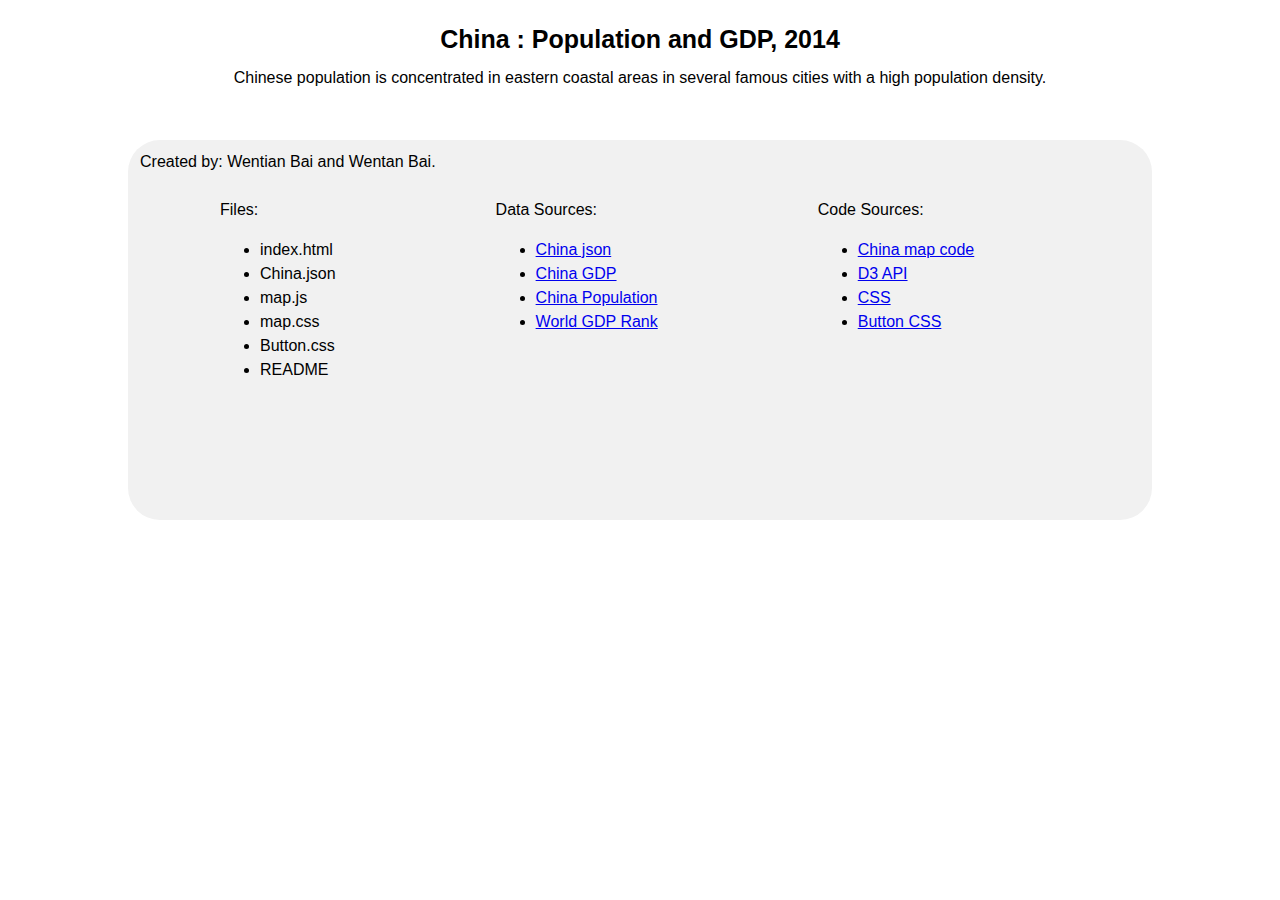
<file: index.html>
<!DOCTYPE html>
<html>  
<head>  
    <meta charset="utf-8">  
    <title>Characteristic of Chinese Economy, 2014</title>  
    <link rel="stylesheet" type="text/css" href="map.css">
    <link rel="stylesheet" type="text/css" href="Button.css">
    <script type="text/javascript" src=https://d3js.org/d3.v3.min.js></script>
</head> 

<body>
    
    <div id="title" class="title" align="center">
        <h1 >China : Population and GDP, 2014</h1>
<!--        <HR SIZE=3></HR>-->
        <p>Chinese population is concentrated in eastern coastal areas in several famous cities with a high population density.</p>
    </div>
    <script src="map.js" >
    </script>
    <br><br>
    <div id="ending" class="ending" transform="translate(0,0)">
        <div id="endingtext" align="left">
            <div id="createdBy">Created by:
                <a>Wentian Bai and Wentan Bai.</a>
                <br><br>
            </div>
            <div id="References" style="float:left">Files:
                <ul>
                    <li>index.html</li>
                    <li>China.json</li>
                    <li>map.js</li>
                    <li>map.css</li>
                    <li>Button.css</li>
                    <li>README</li>
                </ul>
            </div>
            <div id="References" style="float:left">Data Sources:
                <ul>
                    <li><a href=http://www.ourd3js.com/wordpress/638/#more-638>China json</a></li>
                    <li><a href=http://www.shijiejingji.net>China GDP</a></li>
                    <li><a href=http://www.stats.gov.cn>China Population</a></li>
                    <li><a href=http://statisticstimes.com/economy/world-gdp-ranking.php>World GDP Rank</a></li>
                </ul>
            </div>
            <div id="References" style="float:left">Code Sources:
                <ul>
                    <li><a href=http://www.ourd3js.com/wordpress/296>China map code</a></li>
                    <li><a href=https://github.com/d3/d3/wiki/CN-Home>D3 API</a></li>
                    <li><a href=http://www.w3schools.com>CSS</a></li>
                    <li><a href=http://tympanus.net/codrops/2012/01/11/css-buttons-with-pseudo-elements>Button CSS</a></li>
                </ul>
            </div>
        </div>
        
    </div>
    
</body>  
</html>
</file>
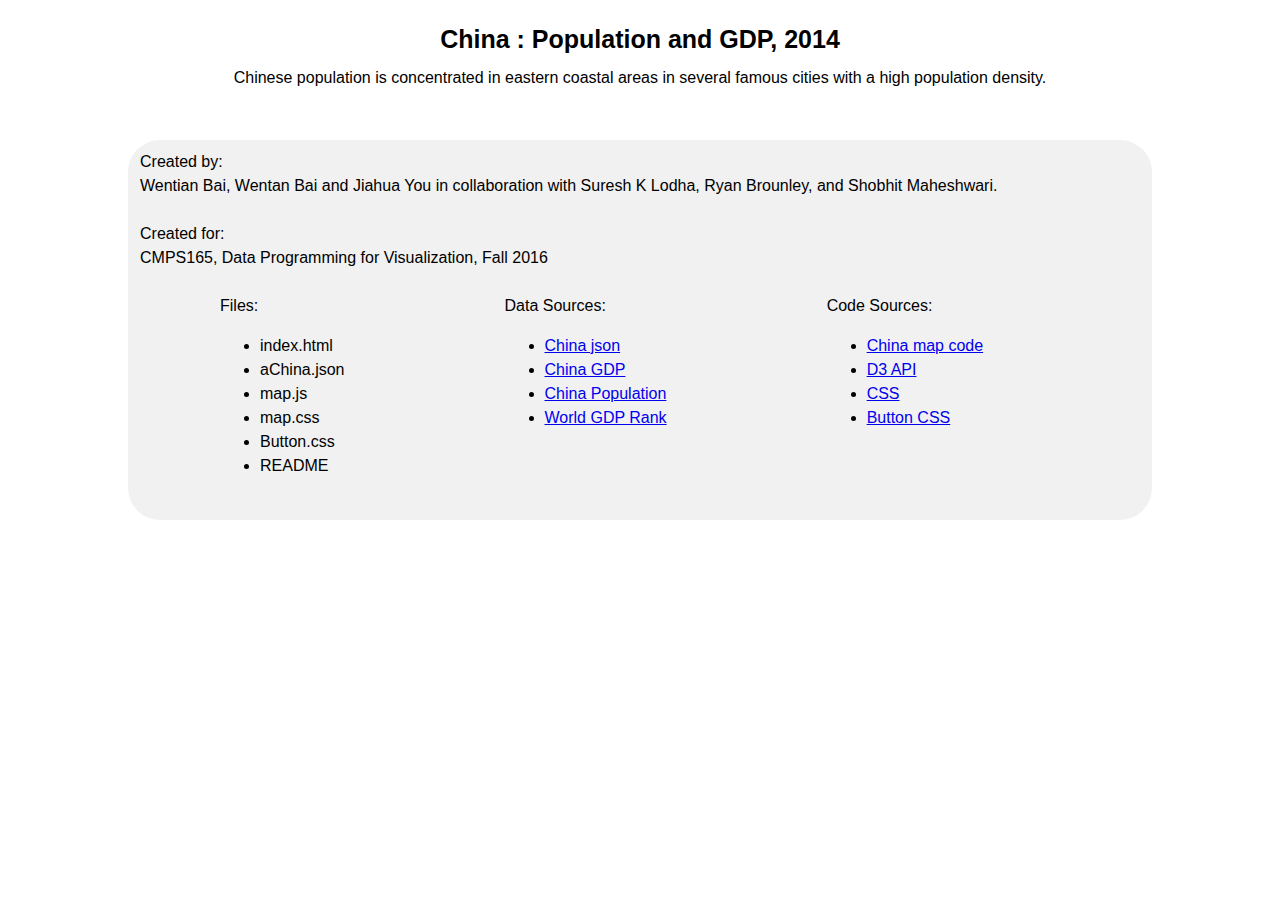
<file: chinamap.html>
<!DOCTYPE html>
<html>  
<head>  
    <meta charset="utf-8">  
    <title>Characteristic of Chinese Economy, 2014</title>  
    <link rel="stylesheet" type="text/css" href="map.css">
    <link rel="stylesheet" type="text/css" href="Button.css">
    <script type="text/javascript" src=https://d3js.org/d3.v3.min.js></script>
</head> 

<body>
    
    <div id="title" class="title" align="center">
        <h1 >China : Population and GDP, 2014</h1>
<!--        <HR SIZE=3></HR>-->
        <p>Chinese population is concentrated in eastern coastal areas in several famous cities with a high population density.</p>
    </div>
    <script src="map.js" >
    </script>
    <br><br>
    <div id="ending" class="ending" transform="translate(0,0)">
        <div id="endingtext" align="left">
            <div id="createdBy">Created by: <br> 
                <a>Wentian Bai, Wentan Bai and Jiahua You in collaboration with Suresh K Lodha, Ryan Brounley, and Shobhit Maheshwari.</a>
                <br><br>
            </div>
            <div id="createdFor">Created for:<br> 
                <a>CMPS165, Data Programming for Visualization, Fall 2016</a>
                <br><br>
            </div>
            <div id="References" style="float:left">Files:
                <ul>
                    <li>index.html</li>
                    <li>aChina.json</li>
                    <li>map.js</li>
                    <li>map.css</li>
                    <li>Button.css</li>
                    <li>README</li>
                </ul>
            </div>
            <div id="References" style="float:left">Data Sources:
                <ul>
                    <li><a href=http://www.ourd3js.com/wordpress/638/#more-638>China json</a></li>
                    <li><a href=http://www.shijiejingji.net>China GDP</a></li>
                    <li><a href=http://www.stats.gov.cn>China Population</a></li>
                    <li><a href=http://statisticstimes.com/economy/world-gdp-ranking.php>World GDP Rank</a></li>
                </ul>
            </div>
            <div id="References" style="float:left">Code Sources:
                <ul>
                    <li><a href=http://www.ourd3js.com/wordpress/296>China map code</a></li>
                    <li><a href=https://github.com/d3/d3/wiki/CN-Home>D3 API</a></li>
                    <li><a href=http://www.w3schools.com>CSS</a></li>
                    <li><a href=http://tympanus.net/codrops/2012/01/11/css-buttons-with-pseudo-elements>Button CSS</a></li>
                </ul>
            </div>
        </div>
        
    </div>
    
</body>  
</html>
</file>
<file: map.css>
body {
    text-align:center;
	margin-left:auto;
	margin-right:auto;
}

.axis path,
.axis line {
  fill: none;
  stroke: #000;
  shape-rendering: crispEdges;
}

.dot {
  stroke: #000;
}

/*------Tooltip------*/

#tooltip {
    position: absolute;
    text-align: left;
    width: 300px;
    height: auto;
    padding: 10px;
    font: 14px sans-serif;
    background: rgb(230,230,230);
    color: black;
    border:  5px;
    border-radius: 8px;
    pointer-events: none;
    opacity:0.9;
}
		
#tooltip.hidden {
    display: none;
}

mao1{
    padding:0px 0px 0px 79px;
}
mao2{
    padding:0px 0px 0px 116px;
}
mao3{
    padding:0px 0px 0px 45px;
}

em{
    font-style: normal;
    float: right;
}
/*--------province ----------*/

#proName.hidden {
    display: none;
}

#proName p {
    margin: 0;
    font-family: sans-serif;
    line-height: 20px;
}

/*-------path---------*/
#drawPath.hidden {
    display: none;
}


/*-------title---------*/
#title{
    margin:auto;
    width:80%;
    padding-top: 2px;
    font-family: sans-serif;
    line-height: 20px;
    
    border-top-left-radius:2em;
    border-top-right-radius:2em;
    border-bottom-right-radius:2em;
    border-bottom-left-radius:2em;
    
}

#title h1{
    font-size: 25px;
    color:black;
    padding-top: 2px;
    padding-bottom: 2px;
}

#title h2{
    font-size: 12px;
    color:black;
    padding-top: 2px;
    padding-bottom: 2px;
}
/*-------buttonBar---------*/

#buttonBar{
    text-align:center;
    width:30%;
    height:auto;
    margin:0 auto;
}

#cityOrProvince{
    margin:0px 0px 10px 0px;
}



/*-------ending---------*/
#ending{
    height:400px;
    height:auto;
    min-height:380px;
    margin:0 auto;
    text-align:center;

    width:80%;
    background-color:rgb(241,241,241);  
    border-bottom-right-radius:2em;
    border-bottom-left-radius:2em;
    border-top-left-radius:2em;
    border-top-right-radius:2em;
    
    font-size: 16px; 
    font-family: sans-serif;
    line-height: 150%;   
    
}

#endingtext{
    padding: 10px;
    width:1000px;
    margin:0 auto;
}

#References{
    margin:0px 80px 0px 80px;
}


#last{
    margin:auto;
    width:80%;
    padding-top: 2px;
    font-family: sans-serif;
    line-height: 20px;    
}


/*--------citytip2------------*/

#Western {
/*    width: 400px;*/
    float: left;
    margin:0px 0px 0px 200px;
}
#Eastern {
/*    width: 600px;*/
    float: right;
    margin:0px 200px 0px 0px;
}	

#citytip2.hidden {
    display: none;
}
</file>
<file: Button.css>
#noCity {
    width: 110px;
    margin:0px 5px 0px 0px;
	background-color:white;
	padding:5px;
	position:relative;
	font-family: 'Open Sans', sans-serif;
	font-size:18px;
    cursor:pointer;
	text-decoration:none;
	color:black;
    background-image: linear-gradient(bottom, rgb(100,170,30) 0%, rgb(129,212,51) 100%);
	box-shadow: inset 0px 1px 0px #fff, 0px 6px 0px #fff;
	border-radius: 5px;
}

#noCity:active {
	top:7px;
	background-image: linear-gradient(bottom, rgb(100,170,30) 100%, rgb(129,212,51) 0%);
	box-shadow: inset 0px 1px 0px #fff, inset 0px -1px 0px #fff;
	color: black;
	text-shadow: 0px 1px 1px rgba(255,255,255,0.3);
}

#hasCity {
    width: 110px;
    margin:0px 0px 0px 5px;
	background-color:white;
	padding:5px;
	position:relative;
	font-family: 'Open Sans', sans-serif;
	font-size:18px;
    cursor:pointer;
	text-decoration:none;
	color:black;
    background-image: linear-gradient(bottom, rgb(100,170,30) 0%, rgb(129,212,51) 100%);
	box-shadow: inset 0px 1px 0px #fff, 0px 6px 0px #fff;
	border-radius: 5px;
}

#hasCity:active {
	top:7px;
	background-image: linear-gradient(bottom, rgb(100,170,30) 100%, rgb(129,212,51) 0%);
	box-shadow: inset 0px 1px 0px #fff, inset 0px -1px 0px #fff;
	color: black;
	text-shadow: 0px 1px 1px rgba(255,255,255,0.3);
}


#Populaion_Button {
    width: auto;
    margin:0px 5px 0px 0px;
	background-color:white;
	padding:5px;
	position:relative;
	font-family: 'Open Sans', sans-serif;
	font-size:18px;
    cursor:pointer;
	text-decoration:none;
	color:black;
    background-image: linear-gradient(bottom, rgb(100,170,30) 0%, rgb(129,212,51) 100%);
	box-shadow: inset 0px 1px 0px #fff, 0px 6px 0px #fff;
	border-radius: 5px;
}

#Populaion_Button:active {
	top:7px;
	background-image: linear-gradient(bottom, rgb(100,170,30) 100%, rgb(129,212,51) 0%);
	box-shadow: inset 0px 1px 0px #fff, inset 0px -1px 0px #fff;
	color: black;
	text-shadow: 0px 1px 1px rgba(255,255,255,0.3);
}

#GDP_Button {
    width: auto;
    margin:0px 5px 0px 5px;
	background-color:white;
	padding:5px;
	position:relative;
	font-family: 'Open Sans', sans-serif;
	font-size:18px;
    cursor:pointer;
	text-decoration:none;
	color:black;
    background-image: linear-gradient(bottom, rgb(100,170,30) 0%, rgb(129,212,51) 100%);
	box-shadow: inset 0px 1px 0px #fff, 0px 6px 0px #fff;
	border-radius: 5px;
}

#GDP_Button:active {
	top:7px;
	background-image: linear-gradient(bottom, rgb(100,170,30) 100%, rgb(129,212,51) 0%);
	box-shadow: inset 0px 1px 0px #fff, inset 0px -1px 0px #fff;
	color: black;
	text-shadow: 0px 1px 1px rgba(255,255,255,0.3);
}

#PGDP_Button {
    width: auto;
    margin:0px 0px 0px 5px;
	background-color:white;
	padding:5px;
	position:relative;
	font-family: 'Open Sans', sans-serif;
	font-size:18px;
    cursor:pointer;
	text-decoration:none;
	color:black;
    background-image: linear-gradient(bottom, rgb(100,170,30) 0%, rgb(129,212,51) 100%);
	box-shadow: inset 0px 1px 0px #fff, 0px 6px 0px #fff;
	border-radius: 5px;
}

#PGDP_Button:active {
	top:7px;
	background-image: linear-gradient(bottom, rgb(100,170,30) 100%, rgb(129,212,51) 0%);
	box-shadow: inset 0px 1px 0px #fff, inset 0px -1px 0px #fff;
	color: black;
	text-shadow: 0px 1px 1px rgba(255,255,255,0.3);
}



/*--------------------------------------*/


#HaerbinB {
    width: 110px;
	background-color:white;
	padding-top: 1px;
    padding-bottom: 1px;
	font-family: 'Open Sans', sans-serif;
	font-size:12px;
	text-decoration:none;
    cursor:pointer;
	color:black;
    background-image: linear-gradient(bottom, rgb(100,170,30) 0%, rgb(129,212,51) 100%);
	box-shadow: inset 0px 1px 0px #fff, 0px 6px 0px #fff;
	border-radius: 5px;
}

#HaerbinB:active {
	top:7px;
	background-image: linear-gradient(bottom, rgb(100,170,30) 100%, rgb(129,212,51) 0%);
	box-shadow: inset 0px 1px 0px #fff, inset 0px -1px 0px #fff;
	color: black;
	text-shadow: 0px 1px 1px rgba(255,255,255,0.3);
}

#ShenyangB {
    width: 110px;
	background-color:white;
	padding-top: 1px;
    padding-bottom: 1px;
	font-family: 'Open Sans', sans-serif;
	font-size:12px;
	text-decoration:none;
    cursor:pointer;
	color:black;
    background-image: linear-gradient(bottom, rgb(100,170,30) 0%, rgb(129,212,51) 100%);
	box-shadow: inset 0px 1px 0px #fff, 0px 6px 0px #fff;
	border-radius: 5px;
}

#ShenyangB:active {
	top:7px;
	background-image: linear-gradient(bottom, rgb(100,170,30) 100%, rgb(129,212,51) 0%);
	box-shadow: inset 0px 1px 0px #fff, inset 0px -1px 0px #fff;
	color: black;
	text-shadow: 0px 1px 1px rgba(255,255,255,0.3);
}

#BeijingB {
    width: 110px;
	background-color:white;
	padding-top: 1px;
    padding-bottom: 1px;
	font-family: 'Open Sans', sans-serif;
	font-size:12px;
	text-decoration:none;
    cursor:pointer;
	color:black;
    background-image: linear-gradient(bottom, rgb(100,170,30) 0%, rgb(129,212,51) 100%);
	box-shadow: inset 0px 1px 0px #fff, 0px 6px 0px #fff;
	border-radius: 5px;
}

#BeijingB:active {
	top:7px;
	background-image: linear-gradient(bottom, rgb(100,170,30) 100%, rgb(129,212,51) 0%);
	box-shadow: inset 0px 1px 0px #fff, inset 0px -1px 0px #fff;
	color: black;
	text-shadow: 0px 1px 1px rgba(255,255,255,0.3);
}


#TianjinB {
    width: 110px;
	background-color:white;
	padding-top: 1px;
    padding-bottom: 1px;
	font-family: 'Open Sans', sans-serif;
	font-size:12px;
	text-decoration:none;
    cursor:pointer;
	color:black;
    background-image: linear-gradient(bottom, rgb(100,170,30) 0%, rgb(129,212,51) 100%);
	box-shadow: inset 0px 1px 0px #fff, 0px 6px 0px #fff;
	border-radius: 5px;
}

#TianjinB:active {
	top:7px;
	background-image: linear-gradient(bottom, rgb(100,170,30) 100%, rgb(129,212,51) 0%);
	box-shadow: inset 0px 1px 0px #fff, inset 0px -1px 0px #fff;
	color: black;
	text-shadow: 0px 1px 1px rgba(255,255,255,0.3);
}


#ShijiazhuangB {
    width: 110px;
	background-color:white;
	padding-top: 1px;
    padding-bottom: 1px;
	font-family: 'Open Sans', sans-serif;
	font-size:12px;
	text-decoration:none;
    cursor:pointer;
	color:black;
    background-image: linear-gradient(bottom, rgb(100,170,30) 0%, rgb(129,212,51) 100%);
	box-shadow: inset 0px 1px 0px #fff, 0px 6px 0px #fff;
	border-radius: 5px;
}

#ShijiazhuangB:active {
	top:7px;
	background-image: linear-gradient(bottom, rgb(100,170,30) 100%, rgb(129,212,51) 0%);
	box-shadow: inset 0px 1px 0px #fff, inset 0px -1px 0px #fff;
	color: black;
	text-shadow: 0px 1px 1px rgba(255,255,255,0.3);
}

#HefeiB {
    width: 110px;
	background-color:white;
	padding-top: 1px;
    padding-bottom: 1px;
	font-family: 'Open Sans', sans-serif;
	font-size:12px;
	text-decoration:none;
    cursor:pointer;
	color:black;
    background-image: linear-gradient(bottom, rgb(100,170,30) 0%, rgb(129,212,51) 100%);
	box-shadow: inset 0px 1px 0px #fff, 0px 6px 0px #fff;
	border-radius: 5px;
}

#HefeiB:active {
	top:7px;
	background-image: linear-gradient(bottom, rgb(100,170,30) 100%, rgb(129,212,51) 0%);
	box-shadow: inset 0px 1px 0px #fff, inset 0px -1px 0px #fff;
	color: black;
	text-shadow: 0px 1px 1px rgba(255,255,255,0.3);
}

#ShanghaiB {
    width: 110px;
	background-color:white;
	padding-top: 1px;
    padding-bottom: 1px;
	font-family: 'Open Sans', sans-serif;
	font-size:12px;
	text-decoration:none;
    cursor:pointer;
	color:black;
    background-image: linear-gradient(bottom, rgb(100,170,30) 0%, rgb(129,212,51) 100%);
	box-shadow: inset 0px 1px 0px #fff, 0px 6px 0px #fff;
	border-radius: 5px;
}

#ShanghaiB:active {
	top:7px;
	background-image: linear-gradient(bottom, rgb(100,170,30) 100%, rgb(129,212,51) 0%);
	box-shadow: inset 0px 1px 0px #fff, inset 0px -1px 0px #fff;
	color: black;
	text-shadow: 0px 1px 1px rgba(255,255,255,0.3);
}

#HangzhouB {
    width: 110px;
	background-color:white;
	padding-top: 1px;
    padding-bottom: 1px;
	font-family: 'Open Sans', sans-serif;
	font-size:12px;
	text-decoration:none;
    cursor:pointer;
	color:black;
    background-image: linear-gradient(bottom, rgb(100,170,30) 0%, rgb(129,212,51) 100%);
	box-shadow: inset 0px 1px 0px #fff, 0px 6px 0px #fff;
	border-radius: 5px;
}

#HangzhouB:active {
	top:7px;
	background-image: linear-gradient(bottom, rgb(100,170,30) 100%, rgb(129,212,51) 0%);
	box-shadow: inset 0px 1px 0px #fff, inset 0px -1px 0px #fff;
	color: black;
	text-shadow: 0px 1px 1px rgba(255,255,255,0.3);
}

#ChangshaB {
    width: 110px;
	background-color:white;
	padding-top: 1px;
    padding-bottom: 1px;
	font-family: 'Open Sans', sans-serif;
	font-size:12px;
	text-decoration:none;
    cursor:pointer;
	color:black;
    background-image: linear-gradient(bottom, rgb(100,170,30) 0%, rgb(129,212,51) 100%);
	box-shadow: inset 0px 1px 0px #fff, 0px 6px 0px #fff;
	border-radius: 5px;
}

#ChangshaB:active {
	top:7px;
	background-image: linear-gradient(bottom, rgb(100,170,30) 100%, rgb(129,212,51) 0%);
	box-shadow: inset 0px 1px 0px #fff, inset 0px -1px 0px #fff;
	color: black;
	text-shadow: 0px 1px 1px rgba(255,255,255,0.3);
}

#HongkongB {
    width: 110px;
	background-color:white;
	padding-top: 1px;
    padding-bottom: 1px;
	font-family: 'Open Sans', sans-serif;
	font-size:12px;
	text-decoration:none;
    cursor:pointer;
	color:black;
    background-image: linear-gradient(bottom, rgb(100,170,30) 0%, rgb(129,212,51) 100%);
	box-shadow: inset 0px 1px 0px #fff, 0px 6px 0px #fff;
	border-radius: 5px;
}

#HongkongB:active {
	top:7px;
	background-image: linear-gradient(bottom, rgb(100,170,30) 100%, rgb(129,212,51) 0%);
	box-shadow: inset 0px 1px 0px #fff, inset 0px -1px 0px #fff;
	color: black;
	text-shadow: 0px 1px 1px rgba(255,255,255,0.3);
}

#WulumuqiB {
    width: 110px;
	background-color:white;
	padding-top: 1px;
    padding-bottom: 1px;
	font-family: 'Open Sans', sans-serif;
	font-size:12px;
	text-decoration:none;
    cursor:pointer;
	color:black;
    background-image: linear-gradient(bottom, rgb(100,170,30) 0%, rgb(129,212,51) 100%);
	box-shadow: inset 0px 1px 0px #fff, 0px 6px 0px #fff;
	border-radius: 5px;
}

#WulumuqiB:active {
	top:7px;
	background-image: linear-gradient(bottom, rgb(100,170,30) 100%, rgb(129,212,51) 0%);
	box-shadow: inset 0px 1px 0px #fff, inset 0px -1px 0px #fff;
	color: black;
	text-shadow: 0px 1px 1px rgba(255,255,255,0.3);
}

#XianB {
    width: 110px;
	background-color:white;
	padding-top: 1px;
    padding-bottom: 1px;
	font-family: 'Open Sans', sans-serif;
	font-size:12px;
	text-decoration:none;
    cursor:pointer;
	color:black;
    background-image: linear-gradient(bottom, rgb(100,170,30) 0%, rgb(129,212,51) 100%);
	box-shadow: inset 0px 1px 0px #fff, 0px 6px 0px #fff;
	border-radius: 5px;
}

#XianB:active {
	top:7px;
	background-image: linear-gradient(bottom, rgb(100,170,30) 100%, rgb(129,212,51) 0%);
	box-shadow: inset 0px 1px 0px #fff, inset 0px -1px 0px #fff;
	color: black;
	text-shadow: 0px 1px 1px rgba(255,255,255,0.3);
}

#LasaB {
    width: 110px;
	background-color:white;
	padding-top: 1px;
    padding-bottom: 1px;
	font-family: 'Open Sans', sans-serif;
	font-size:12px;
	text-decoration:none;
    cursor:pointer;
	color:black;
    background-image: linear-gradient(bottom, rgb(100,170,30) 0%, rgb(129,212,51) 100%);
	box-shadow: inset 0px 1px 0px #fff, 0px 6px 0px #fff;
	border-radius: 5px;
}

#LasaB:active {
	top:7px;
	background-image: linear-gradient(bottom, rgb(100,170,30) 100%, rgb(129,212,51) 0%);
	box-shadow: inset 0px 1px 0px #fff, inset 0px -1px 0px #fff;
	color: black;
	text-shadow: 0px 1px 1px rgba(255,255,255,0.3);
}

#ChengduB {
    width: 110px;
	background-color:white;
	padding-top: 1px;
    padding-bottom: 1px;
	font-family: 'Open Sans', sans-serif;
	font-size:12px;
	text-decoration:none;
    cursor:pointer;
	color:black;
    background-image: linear-gradient(bottom, rgb(100,170,30) 0%, rgb(129,212,51) 100%);
	box-shadow: inset 0px 1px 0px #fff, 0px 6px 0px #fff;
	border-radius: 5px;
}

#ChengduB:active {
	top:7px;
	background-image: linear-gradient(bottom, rgb(100,170,30) 100%, rgb(129,212,51) 0%);
	box-shadow: inset 0px 1px 0px #fff, inset 0px -1px 0px #fff;
	color: black;
	text-shadow: 0px 1px 1px rgba(255,255,255,0.3);
}


#LijiangB {
    width: 110px;
	background-color:white;
	padding-top: 1px;
    padding-bottom: 1px;
	font-family: 'Open Sans', sans-serif;
	font-size:12px;
	text-decoration:none;
    cursor:pointer;
	color:black;
    background-image: linear-gradient(bottom, rgb(100,170,30) 0%, rgb(129,212,51) 100%);
	box-shadow: inset 0px 1px 0px #fff, 0px 6px 0px #fff;
	border-radius: 5px;
}

#LijiangB:active {
	top:7px;
	background-image: linear-gradient(bottom, rgb(100,170,30) 100%, rgb(129,212,51) 0%);
	box-shadow: inset 0px 1px 0px #fff, inset 0px -1px 0px #fff;
	color: black;
	text-shadow: 0px 1px 1px rgba(255,255,255,0.3);
}


#XiningB {
    width: 110px;
	background-color:white;
	padding-top: 1px;
    padding-bottom: 1px;
	font-family: 'Open Sans', sans-serif;
	font-size:12px;
	text-decoration:none;
    cursor:pointer;
	color:black;
    background-image: linear-gradient(bottom, rgb(100,170,30) 0%, rgb(129,212,51) 100%);
	box-shadow: inset 0px 1px 0px #fff, 0px 6px 0px #fff;
	border-radius: 5px;
}

#XiningB:active {
	top:7px;
	background-image: linear-gradient(bottom, rgb(100,170,30) 100%, rgb(129,212,51) 0%);
	box-shadow: inset 0px 1px 0px #fff, inset 0px -1px 0px #fff;
	color: black;
	text-shadow: 0px 1px 1px rgba(255,255,255,0.3);
}


#restB{
    width: 170px;
	background-color:white;
    margin:20px 0px 0px 0px;
	padding-top: 1px;
    padding-bottom: 1px;
	font-family: 'Open Sans', sans-serif;
	font-size:12px;
	text-decoration:none;
    cursor:pointer;
	color:black;
    background-image: linear-gradient(bottom, rgb(100,170,30) 0%, rgb(129,212,51) 100%);
/*	box-shadow: inset 0px 1px 0px #fff, 0px 6px 0px #fff;*/
	border-radius: 5px;
}


#ShanghaiA {
    width: 110px;
	background-color:white;
	padding-top: 1px;
    padding-bottom: 1px;
	font-family: 'Open Sans', sans-serif;
	font-size:12px;
	text-decoration:none;
    cursor:pointer;
	color:black;
    background-image: linear-gradient(bottom, rgb(100,170,30) 0%, rgb(129,212,51) 100%);
	box-shadow: inset 0px 1px 0px #fff, 0px 6px 0px #fff;
	border-radius: 5px;
}

#ShanghaiA:active {
	top:7px;
	background-image: linear-gradient(bottom, rgb(100,170,30) 100%, rgb(129,212,51) 0%);
	box-shadow: inset 0px 1px 0px #fff, inset 0px -1px 0px #fff;
	color: black;
	text-shadow: 0px 1px 1px rgba(255,255,255,0.3);
}


#BeijingA {
    width: 110px;
	background-color:white;
	padding-top: 1px;
    padding-bottom: 1px;
	font-family: 'Open Sans', sans-serif;
	font-size:12px;
	text-decoration:none;
    cursor:pointer;
	color:black;
    background-image: linear-gradient(bottom, rgb(100,170,30) 0%, rgb(129,212,51) 100%);
	box-shadow: inset 0px 1px 0px #fff, 0px 6px 0px #fff;
	border-radius: 5px;
}

#BeijingA:active {
	top:7px;
	background-image: linear-gradient(bottom, rgb(100,170,30) 100%, rgb(129,212,51) 0%);
	box-shadow: inset 0px 1px 0px #fff, inset 0px -1px 0px #fff;
	color: black;
	text-shadow: 0px 1px 1px rgba(255,255,255,0.3);
}


#TianjinA {
    width: 110px;
	background-color:white;
	padding-top: 1px;
    padding-bottom: 1px;
	font-family: 'Open Sans', sans-serif;
	font-size:12px;
	text-decoration:none;
    cursor:pointer;
	color:black;
    background-image: linear-gradient(bottom, rgb(100,170,30) 0%, rgb(129,212,51) 100%);
	box-shadow: inset 0px 1px 0px #fff, 0px 6px 0px #fff;
	border-radius: 5px;
}

#TianjinA:active {
	top:7px;
	background-image: linear-gradient(bottom, rgb(100,170,30) 100%, rgb(129,212,51) 0%);
	box-shadow: inset 0px 1px 0px #fff, inset 0px -1px 0px #fff;
	color: black;
	text-shadow: 0px 1px 1px rgba(255,255,255,0.3);
}

#restA{
    width: 110px;
	background-color:white;
    margin:20px 0px 0px 0px;
	padding-top: 1px;
    padding-bottom: 1px;
	font-family: 'Open Sans', sans-serif;
	font-size:12px;
	text-decoration:none;
    cursor:pointer;
	color:black;
    background-image: linear-gradient(bottom, rgb(100,170,30) 0%, rgb(129,212,51) 100%);
/*	box-shadow: inset 0px 1px 0px #fff, 0px 6px 0px #fff;*/
	border-radius: 5px;
}
</file>
